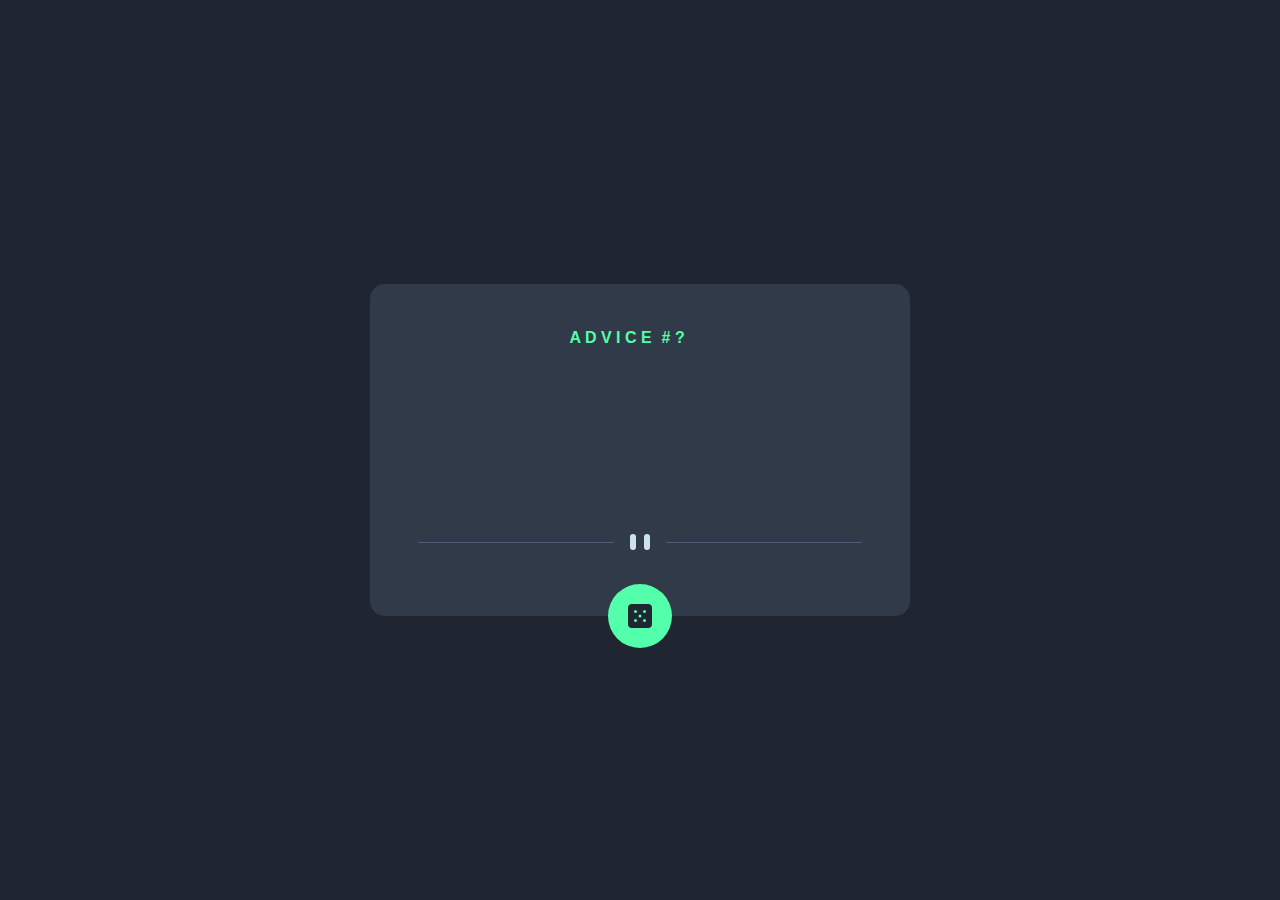
<file: index.html>
<!doctype html>
<html lang="en">
<head>
    <meta charset="UTF-8">
    <meta name="viewport"
          content="width=device-width, user-scalable=no, initial-scale=1.0, maximum-scale=1.0, minimum-scale=1.0">
    <meta http-equiv="X-UA-Compatible" content="ie=edge">
    <link rel="stylesheet" href="styles.css">
    <link rel="preconnect" href="https://fonts.googleapis.com">
    <link rel="preconnect" href="https://fonts.gstatic.com" crossorigin>
    <link href="https://fonts.googleapis.com/css2?family=Manrope:wght@800&display=swap" rel="stylesheet">
    <title>Advice Generator</title>
</head>
<body>
<div class="main__center">
    <div class="advice__text">A D V I C E </div>
    <div id="adviceNumber" class="advice__number"> # ?</div>
    <div id="quote" class="quote"></div>
    <img src="/images/pattern-divider-desktop.svg" alt="Divider" class="divider">
    <img src="/images/icon-dice.svg" alt="dice" class="dice">
    <button onclick="getQuote()" class="get__quote"></button>
</div>
<script src="index.js"></script>
</body>
</html>
</file>
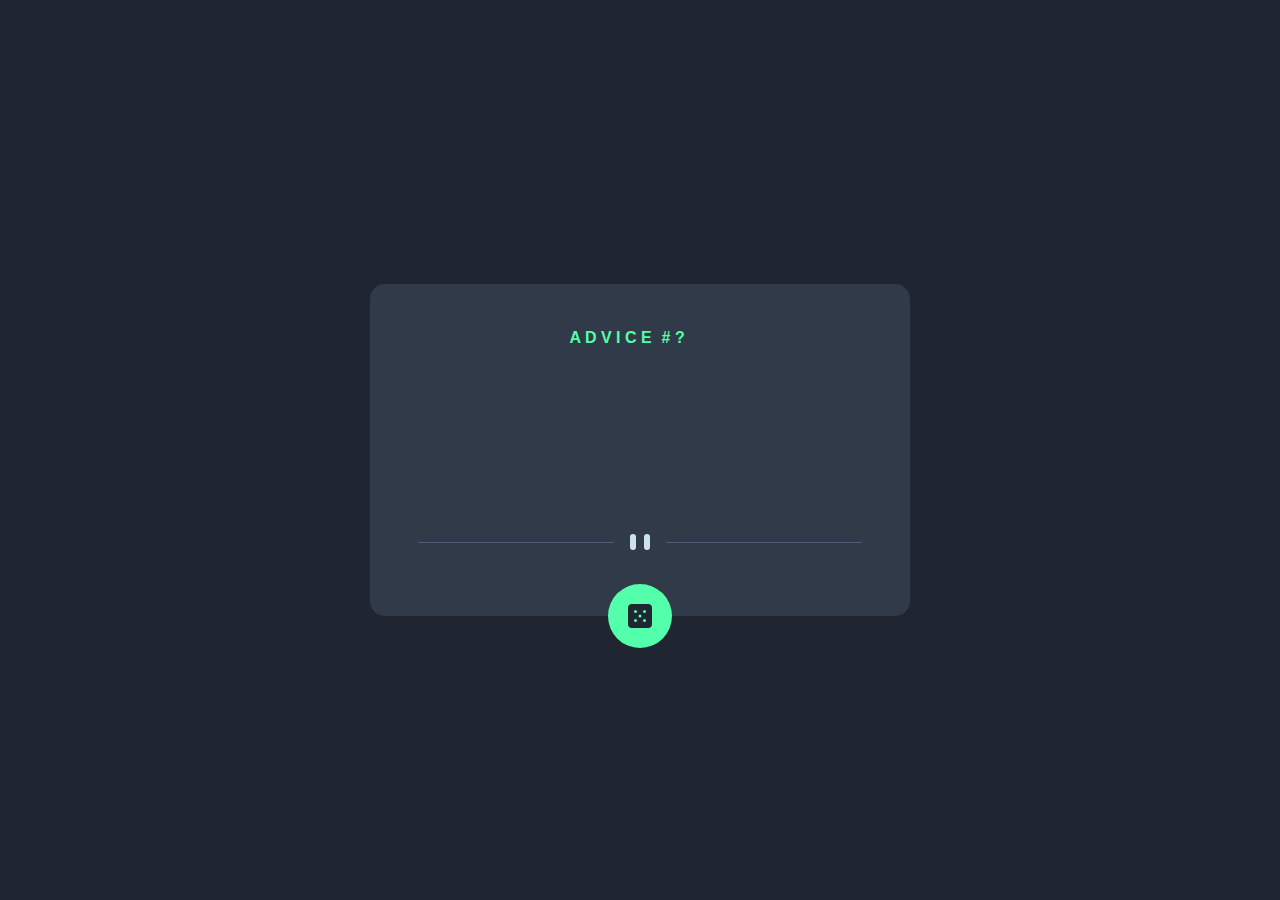
<file: websites/index.html>
<!doctype html>
<html lang="en">
<head>
    <meta charset="UTF-8">
    <meta name="viewport"
          content="width=device-width, user-scalable=no, initial-scale=1.0, maximum-scale=1.0, minimum-scale=1.0">
    <meta http-equiv="X-UA-Compatible" content="ie=edge">
    <link rel="stylesheet" href="../CSS/styles.css">
    <link rel="preconnect" href="https://fonts.googleapis.com">
    <link rel="preconnect" href="https://fonts.gstatic.com" crossorigin>
    <link href="https://fonts.googleapis.com/css2?family=Manrope:wght@800&display=swap" rel="stylesheet">
    <title>Advice Generator</title>
</head>
<body>
<div class="main__center">
    <div class="advice__text">A D V I C E </div>
    <div id="adviceNumber" class="advice__number"> # ?</div>
    <div id="quote" class="quote"></div>
    <img src="../images/pattern-divider-desktop.svg" alt="Divider" class="divider">
    <img src="../images/icon-dice.svg" alt="dice" class="dice">
    <button onclick="getQuote()" class="get__quote"></button>
</div>
<script src="../scripts/index.js"></script>
</body>
</html>
</file>
<file: styles.css>
body {
    background-color: #1f2632;
}

.main__center {
    height: 332px;
    width: 540px;
    background: #313a49;
    position: absolute;
    top: 50%;
    left: 50%;
    transform: translate(-50%, -50%);
    z-index: -1;
    border-radius: 15px;
}

.advice__text {
    font-size: 1rem;
    position: absolute;
    color: #52ffa8;
    left: 40%;
    top: 45px;
    transform: translate(-20%, 0);
    font-weight: bold;
    font-family: "Nunito", sans-serif;
}
.advice__number {
    font-size: 1rem;
    position: absolute;
    color: #52ffa8;
    left: 54%;
    top: 45px;
    transform: translate(0, 0);
    font-weight: bold;
    font-family: "Nunito", sans-serif;
}
.quote {
    color: #cfe4e9;
    font-size: 28px;
    font-family: 'Manrope', sans-serif;
    width: 470px;
    position: absolute;
    top: 48%;
    left: 50%;
    transform: translate(-50%, -58%);
    text-align: center;
    max-height: 177px;
}
.divider {
    position: relative;
    top: 250px;
    left: 48px;
    pointer-events: none;
}

.get__quote {
    position: absolute;
    height: 64px;
    width: 64px;
    border-radius: 50%;
    border: none;
    background-color: #53ffab;
    top: 300px;
    left: 50%;
    transform: translate(-50%, 0);
}

.dice {
    position: absolute;
    height: 24px;
    width: 24px;
    border: none;
    top: 320px;
    left: 50%;
    transform: translate(-50%, 0);
    z-index: 1;
    pointer-events: none;
}

.get__quote:hover {
    box-shadow: 0 0 40px #53ffab;
    cursor: pointer;
}
</file>
<file: CSS/styles.css>
body {
    background-color: #1f2632;
}

.main__center {
    height: 332px;
    width: 540px;
    background: #313a49;
    position: absolute;
    top: 50%;
    left: 50%;
    transform: translate(-50%, -50%);
    z-index: -1;
    border-radius: 15px;
}

.advice__text {
    font-size: 1rem;
    position: absolute;
    color: #52ffa8;
    left: 40%;
    top: 45px;
    transform: translate(-20%, 0);
    font-weight: bold;
    font-family: "Nunito", sans-serif;
}
.advice__number {
    font-size: 1rem;
    position: absolute;
    color: #52ffa8;
    left: 54%;
    top: 45px;
    transform: translate(0, 0);
    font-weight: bold;
    font-family: "Nunito", sans-serif;
}
.quote {
    color: #cfe4e9;
    font-size: 28px;
    font-family: 'Manrope', sans-serif;
    width: 470px;
    position: absolute;
    top: 48%;
    left: 50%;
    transform: translate(-50%, -58%);
    text-align: center;
    max-height: 177px;
}
.divider {
    position: relative;
    top: 250px;
    left: 48px;
    pointer-events: none;
}

.get__quote {
    position: absolute;
    height: 64px;
    width: 64px;
    border-radius: 50%;
    border: none;
    background-color: #53ffab;
    top: 300px;
    left: 50%;
    transform: translate(-50%, 0);
}

.dice {
    position: absolute;
    height: 24px;
    width: 24px;
    border: none;
    top: 320px;
    left: 50%;
    transform: translate(-50%, 0);
    z-index: 1;
    pointer-events: none;
}

.get__quote:hover {
    box-shadow: 0 0 40px #53ffab;
    cursor: pointer;
}
</file>
